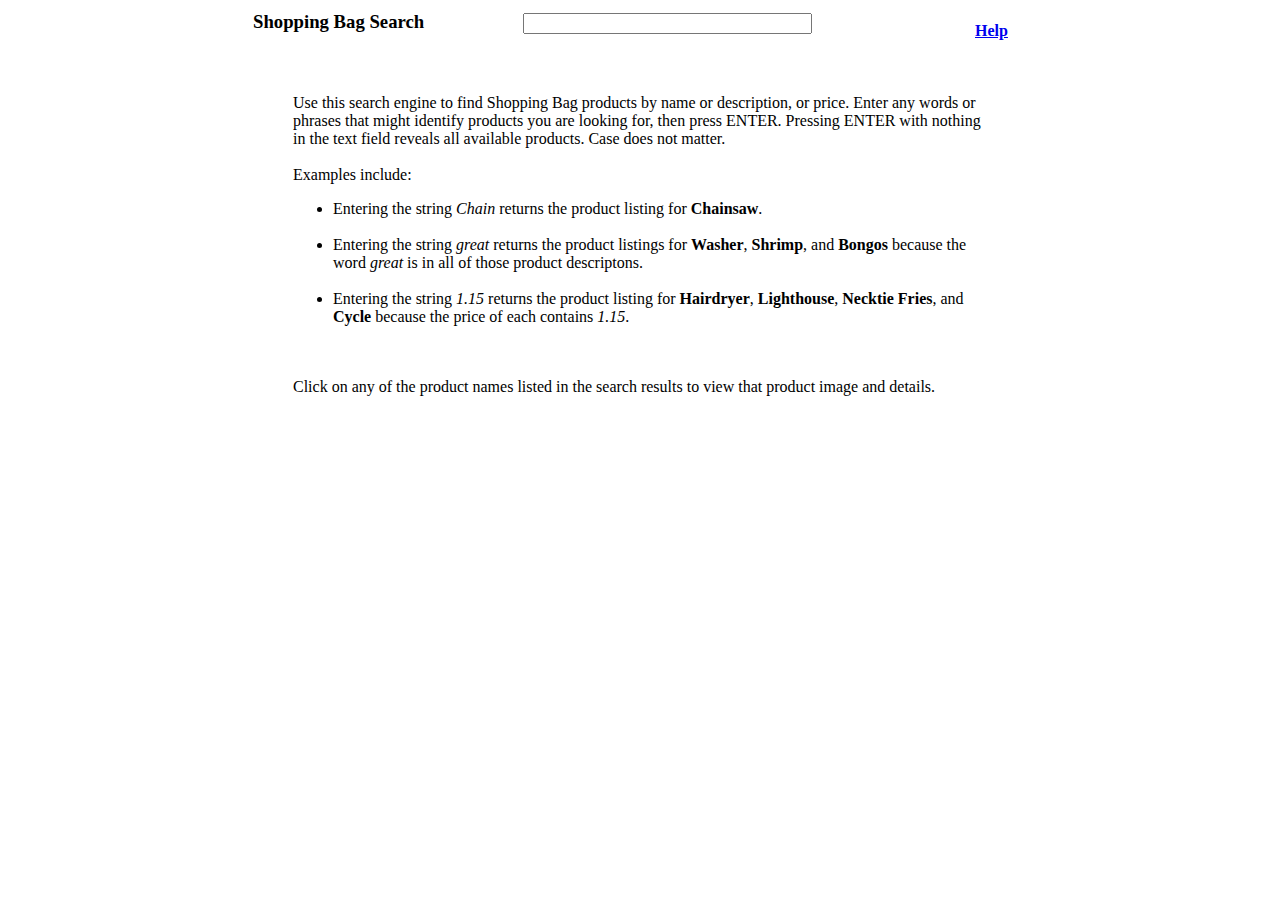
<file: search/index.html>
<HTML>
<HEAD>
<TITLE>Shopping Bag Search Engine</TITLE>
<SCRIPT LANGUAGE="JavaScript1.2">
<!--

function resetFrameset() {
	if (top.opener.frameControl) { 
		self.location.href = "../intro.html";
		}
	}

//-->
</SCRIPT>
</HEAD>
<FRAMESET ROWS="65,*" FRAMEBORDER=0 BORDER=0 onUnLoad="resetFrameset();">
<FRAME SRC="nav.html" NORESIZE SCROLLING=NO>
<FRAME SRC="main.html#start" NAME="main">
</FRAMESET>
</HTML>
</file>
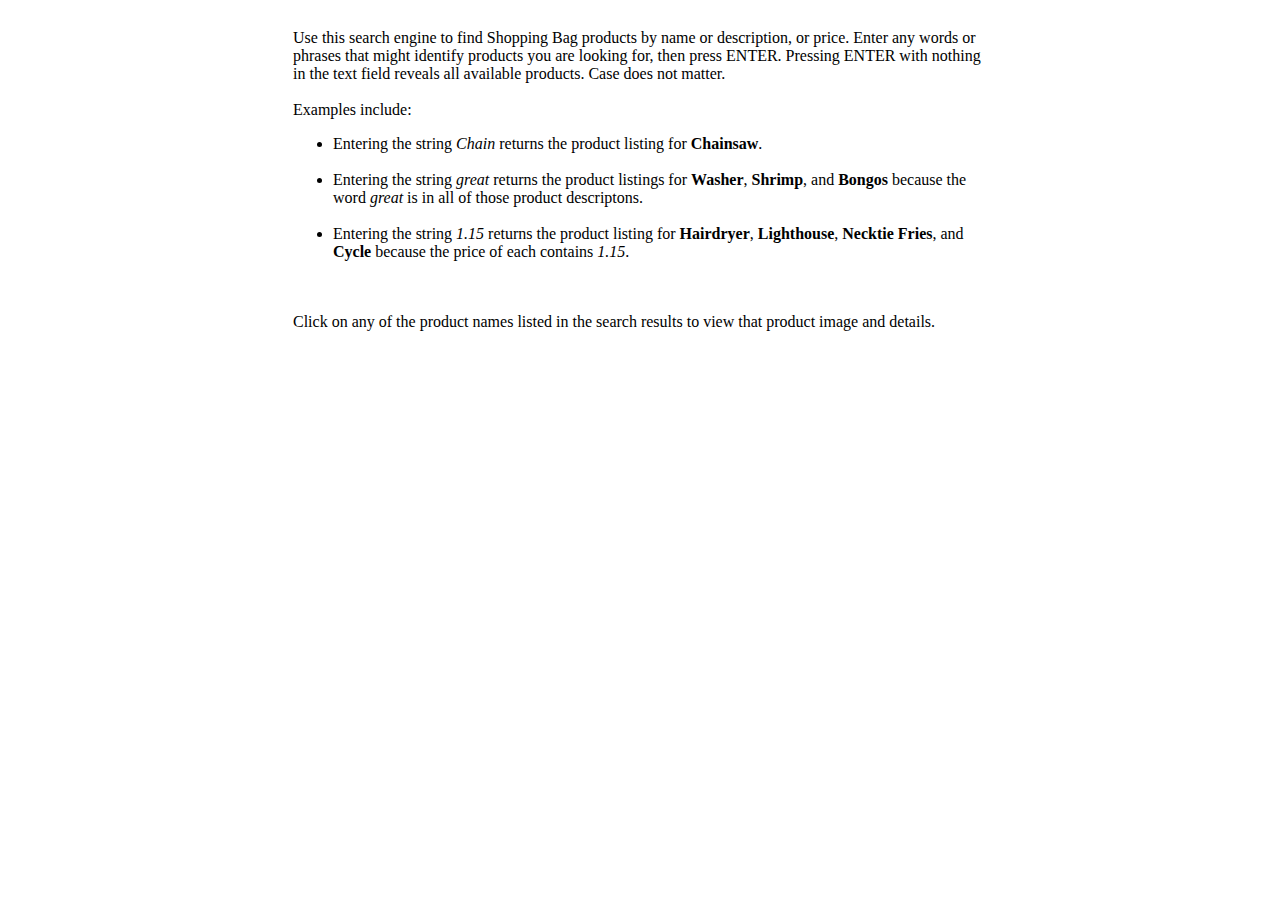
<file: search/main.html>
<HTML>
<HEAD>
<TITLE>Shopping Bag Help Page</TITLE>
</HEAD>
<BODY BGCOLOR="FFFFFF">
<CENTER>
<TABLE WIDTH=700 BORDER=0 ALIGN=CENTER>
	<TR>
		<TD VALIGN=TOP>
		<BR>
		Use this search engine to find Shopping Bag products by name or description, or price. Enter any words or phrases 
		that might identify products you are looking for, then press ENTER. Pressing ENTER with nothing in the text 
		field reveals all available products. Case does not matter.
		<BR><BR>
		Examples include:
		<UL>
		<LI>Entering the string <I>Chain</I> returns the product listing for <B>Chainsaw</B>.
			<BR><BR>
		<LI>Entering the string <I>great</I> returns the product listings for <B>Washer</B>, <B>Shrimp</B>, and <B>Bongos</B> because 
			the word <I>great</I> is in all of those product descriptons.
			<BR><BR>
		<LI>Entering the string <I>1.15</I> returns the product listing for <B>Hairdryer</B>, <B>Lighthouse</B>, <B>Necktie</B>
			<B>Fries</B>, and <B>Cycle</B> because the price of each contains <I>1.15</I>.
		</UL>
		<BR><BR>
		Click on any of the product names listed in the search results to view that product image and details.	
	</TR>
</TABLE>
</BODY>
</HTML>
</file>
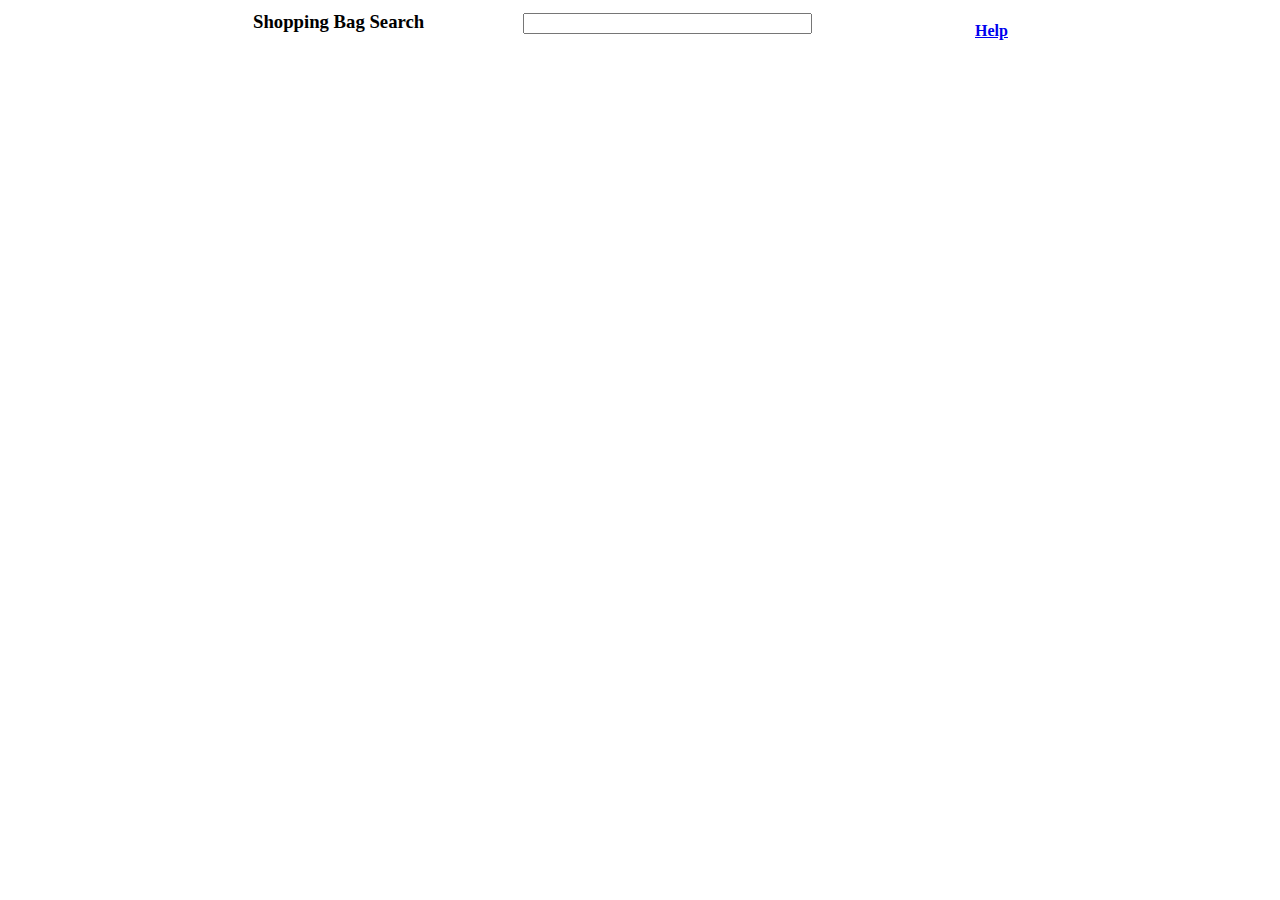
<file: search/nav.html>
<HTML>
<HEAD>
<TITLE>Search Nav Page</TITLE>

<SCRIPT LANGUAGE="JavaScript1.2">
<!--

// You can find the original version of 
// this client-side search engine in Chapter 1

var showMatches  = 10;
var currentMatch = 0;
var copyArray    = new Array();
var docObj       = parent.frames[1].document;
var ref      	  = top.frames[1];
var prodProfiles = new Array();

// Create an array of two integer arrays to 
// "plot" the "location" of each product by a
// cateogry/product number pair
function genProfile() {
	for (var i = 0; i < ref.categorySet.length; i++) {
   	for (var j = 0; j < ref.categorySet[i].prodLine.length; j++) {
      	prodProfiles[prodProfiles.length] = new Array(i, j);
         }
		}
	}	

function validate(entry) { 
	if(entry == "") {
		copyArray = prodProfiles;
		formatResults(prodProfiles, currentMatch, showMatches); 
		return;	     
		}
	while (entry.charAt(0) == ' ') {                                        
		entry = entry.substring(1,entry.length);
			} 
	while (entry.charAt(entry.length - 1) == ' ') {
		entry = entry.substring(0,entry.length - 1);
			document.forms[0].query.value = entry;
			}
	allowAny(entry.split(" "));
	}

// Define a function to assemble a string of the product
// name, description, price, and PLU number. Then search 
// that string for any terms the user entered.
function allowAny(t) {
	var findings = new Array();
	for (var i = 0; i < prodProfiles.length; i++) {
		var compareElement  = ref.categorySet[prodProfiles[i][0]].prodLine[prodProfiles[i][1]].name + " " +
			ref.categorySet[prodProfiles[i][0]].prodLine[prodProfiles[i][1]].description + " " +
			ref.categorySet[prodProfiles[i][0]].prodLine[prodProfiles[i][1]].price.toString() + " " +
			ref.categorySet[prodProfiles[i][0]].prodLine[prodProfiles[i][1]].plu;
			compareElement = compareElement.toUpperCase();
		for (var j = 0; j < t.length; j++) {
			var compareString = t[j].toUpperCase();

			// If there is a match, capture the 
			// corresponding category/product number pair
			if (compareElement.indexOf(compareString) != -1) {
				findings[findings.length] = new Array(prodProfiles[i][0], prodProfiles[i][1]);
				break;
				}
			}
		}
	verifyManage(findings);
	}

function verifyManage(resultSet) {
	if (resultSet.length == 0) { noMatch(); }
	else {
		copyArray = resultSet;
		formatResults(copyArray, currentMatch, showMatches);
		}    
	}

function noMatch() {
	docObj.open();
	docObj.writeln('<HTML><HEAD><TITLE>Search Results</TITLE></HEAD>' + 
		'<BODY BGCOLOR=WHITE TEXT=BLACK>' + 
		'<TABLE WIDTH=90% BORDER=0 ALIGN=CENTER><TR><TD VALIGN=TOP><B><DL>' + 
		'<HR NOSHADE WIDTH=100%>"' + document.forms[0].query.value + 
		'" returned no results.<HR NOSHADE WIDTH=100%></TD></TR></TABLE></BODY></HTML>');
		docObj.close();
		document.forms[0].query.select();
	}
function formatResults(results, reference, offset) {
	docObj.open();
	docObj.writeln('<HTML>\n<HEAD>\n<TITLE>Search Results</TITLE>\n</HEAD>' + 
		'<BODY BGCOLOR=WHITE TEXT=BLACK>' + 
		'<TABLE WIDTH=780 BORDER=0 ALIGN=CENTER CELLPADDING=3><TR><TD>' + 
		'<HR NOSHADE WIDTH=100%></TD></TR><TR><TD VALIGN=TOP><B>' +  
		'Search Query: <I>' + parent.frames[0].document.forms[0].query.value + '</I><BR>\n' + 
		'Search Results: <I>' + (reference + 1) + ' - ' + 
		(reference + offset > results.length ? results.length : reference + offset) + 
		' of ' + results.length + '</I><BR><BR>' + '<B>' + 
		'\n\n<!- Begin result set //-->\n\n\t<DL>'); 
	var currentRecord = (results.length < reference + offset ? results.length : reference + offset);

	// Use the recorded category/product number 
	// pairs to access the same information searched 
	// to print to the screen as linked results
	for (var i = reference; i < currentRecord; i++) {     
		docObj.writeln('\n\n\t<DT>' + '<FONT SIZE=4>' + 
			'<A HREF="javascript: top.frames[1].reCall(' + results[i][0]+ ', ' + results[i][1] + ')">' + 
			ref.categorySet[results[i][0]].prodLine[results[i][1]].name + '</A></FONT>' + 
			'\t<DD>' + ref.categorySet[results[i][0]].prodLine[results[i][1]].description + 
			'\t<DD>' + 'Price: <I>$' + ref.numberFormat(ref.categorySet[results[i][0]].prodLine[results[i][1]].price) + 
			'</I> &nbsp; &nbsp; &nbsp; ' + 'PLU Number: <I>' + 
			ref.categorySet[results[i][0]].prodLine[results[i][1]].plu + '</I><P>');
		}
	docObj.writeln('\n\t</DL>\n\n<!- End result set //-->\n\n');
	prevNextResults(results.length, reference, offset);			
	docObj.writeln('<HR NOSHADE WIDTH=100%>' + 
		'</TD>\n</TR>\n</TABLE>\n</BODY>\n</HTML>');
	docObj.close();
	document.forms[0].query.select();
	}

function prevNextResults(ceiling, reference, offset) {
	docObj.writeln('<CENTER><FORM>');
	if(reference > 0) {
		docObj.writeln('<INPUT TYPE=BUTTON VALUE="Prev ' + offset + ' Results" ' + 
			'onclick="parent.frames[0].formatResults(parent.frames[0].copyArray, ' + 
			(reference - offset) + ', ' + offset + ')">');
		}
	if(reference >= 0 && reference + offset < ceiling) {
		var trueTop = ((ceiling - (offset + reference) < offset) ? ceiling - (reference + offset) : offset);
		var howMany = (trueTop > 1 ? "s" : "");
		docObj.writeln('<INPUT TYPE=BUTTON VALUE="Next ' + trueTop + ' Result' + howMany + '" ' + 
			'onclick="parent.frames[0].formatResults(parent.frames[0].copyArray, ' + 
			(reference + offset) + ', ' + offset + ')">');
		}
	docObj.writeln('</CENTER>');
	}

//-->
</SCRIPT>
</HEAD>
<BODY BGCOLOR="WHITE" onLoad="genProfile();">
<TABLE WIDTH="780" BORDER="0" ALIGN="CENTER">
	<TR>
		<TD VALIGN=MIDDLE>
		<H3>Shopping Bag Search</H3>
		</TD>
		<TD VALIGN=ABSMIDDLE>
		<FORM NAME="search" onsubmit="validate(document.forms[0].query.value); return false;">
		<INPUT TYPE=TEXT NAME="query" SIZE="33">
		</FORM>
		</TD>
		<TD VALIGN=ABSMIDDLE>
		<B><A HREF="main.html" TARGET="main">Help</A></B>
		</TD>
	</TR>
</TABLE>
</BODY>
</HTML>
</file>
